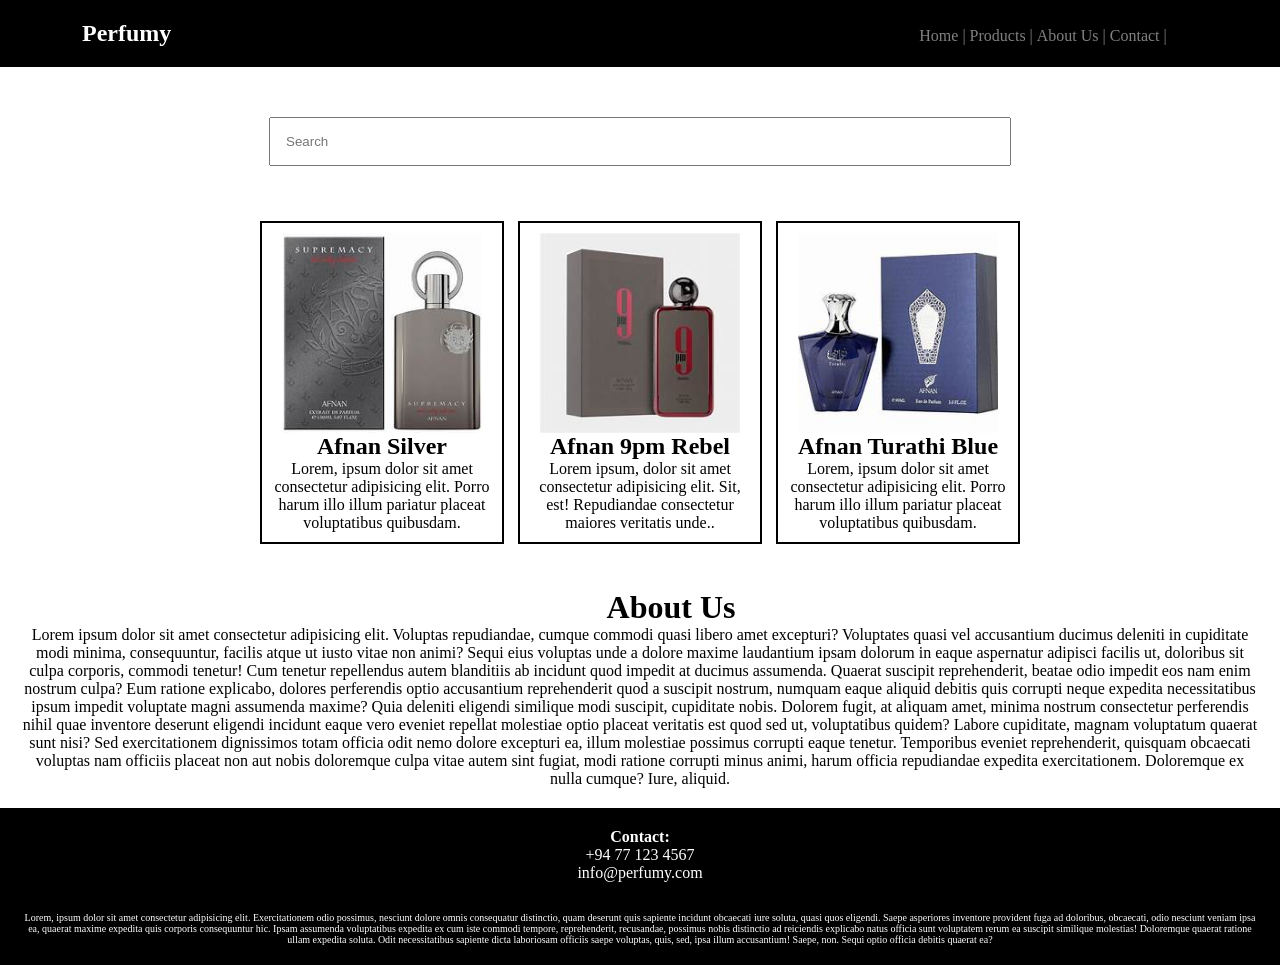
<file: CSS/Perfumy Project/index.html>
<!DOCTYPE html>

<head>
    <title>Perfumy</title>
    <link rel="stylesheet" href="style.css">
</head>

<body>
    <nav>
        <h1>Perfumy</h1>

        <ul>
            <li>Home |</li>
            <li>Products |</li>
            <li>About Us |</li>
            <li>Contact |</li>
        </ul>
    </nav>

    <div class = "searchbar">
        <input placeholder="Search">
    </div>

    <div class = "products">
        <div class = "box">
            <img src="Supremacy - Sliver.jpg" alt="Afnan Supremacy Sliver">
            <h2>Afnan Silver</h2>
            <p>Lorem, ipsum dolor sit amet consectetur adipisicing elit. Porro harum illo illum pariatur placeat voluptatibus quibusdam.</p>
        </div>

        <div class = "box">
            <img src="9pm - rebel.jpg" alt="rebel 9pm">
            <h2>Afnan 9pm Rebel</h2>
            <p>Lorem ipsum, dolor sit amet consectetur adipisicing elit. Sit, est! Repudiandae consectetur maiores veritatis unde..</p>
        </div>

        <div class = "box">
            <img src="Turatho Blue.jpg" alt="Turathi">
            <h2>Afnan Turathi Blue</h2>
            <p>Lorem, ipsum dolor sit amet consectetur adipisicing elit. Porro harum illo illum pariatur placeat voluptatibus quibusdam.</p>
            </p>
        </div>
    </div>


    <div class="about">
        <h1>About Us</h1>
        <p>Lorem ipsum dolor sit amet consectetur adipisicing elit. Voluptas repudiandae, cumque commodi quasi libero amet excepturi? Voluptates quasi vel accusantium ducimus deleniti in cupiditate modi minima, consequuntur, facilis atque ut iusto vitae non animi? Sequi eius voluptas unde a dolore maxime laudantium ipsam dolorum in eaque aspernatur adipisci facilis ut, doloribus sit culpa corporis, commodi tenetur! Cum tenetur repellendus autem blanditiis ab incidunt quod impedit at ducimus assumenda. Quaerat suscipit reprehenderit, beatae odio impedit eos nam enim nostrum culpa? Eum ratione explicabo, dolores perferendis optio accusantium reprehenderit quod a suscipit nostrum, numquam eaque aliquid debitis quis corrupti neque expedita necessitatibus ipsum impedit voluptate magni assumenda maxime? Quia deleniti eligendi similique modi suscipit, cupiditate nobis. Dolorem fugit, at aliquam amet, minima nostrum consectetur perferendis nihil quae inventore deserunt eligendi incidunt eaque vero eveniet repellat molestiae optio placeat veritatis est quod sed ut, voluptatibus quidem? Labore cupiditate, magnam voluptatum quaerat sunt nisi? Sed exercitationem dignissimos totam officia odit nemo dolore excepturi ea, illum molestiae possimus corrupti eaque tenetur. Temporibus eveniet reprehenderit, quisquam obcaecati voluptas nam officiis placeat non aut nobis doloremque culpa vitae autem sint fugiat, modi ratione corrupti minus animi, harum officia repudiandae expedita exercitationem. Doloremque ex nulla cumque? Iure, aliquid.</p>
    </div>

    <div class="contact">
        <h4>Contact: </h4>
        <p>+94 77 123 4567</p>
        <p>info@perfumy.com</p>

        <p style="margin-top: 30px; font-size: 10px;">Lorem, ipsum dolor sit amet consectetur adipisicing elit. Exercitationem odio possimus, nesciunt dolore omnis consequatur distinctio, quam deserunt quis sapiente incidunt obcaecati iure soluta, quasi quos eligendi. Saepe asperiores inventore provident fuga ad doloribus, obcaecati, odio nesciunt veniam ipsa ea, quaerat maxime expedita quis corporis consequuntur hic. Ipsam assumenda voluptatibus expedita ex cum iste commodi tempore, reprehenderit, recusandae, possimus nobis distinctio ad reiciendis explicabo natus officia sunt voluptatem rerum ea suscipit similique molestias! Doloremque quaerat ratione ullam expedita soluta. Odit necessitatibus sapiente dicta laboriosam officiis saepe voluptas, quis, sed, ipsa illum accusantium! Saepe, non. Sequi optio officia debitis quaerat ea?</p>
    </div>


        
</body>
</html>
</file>
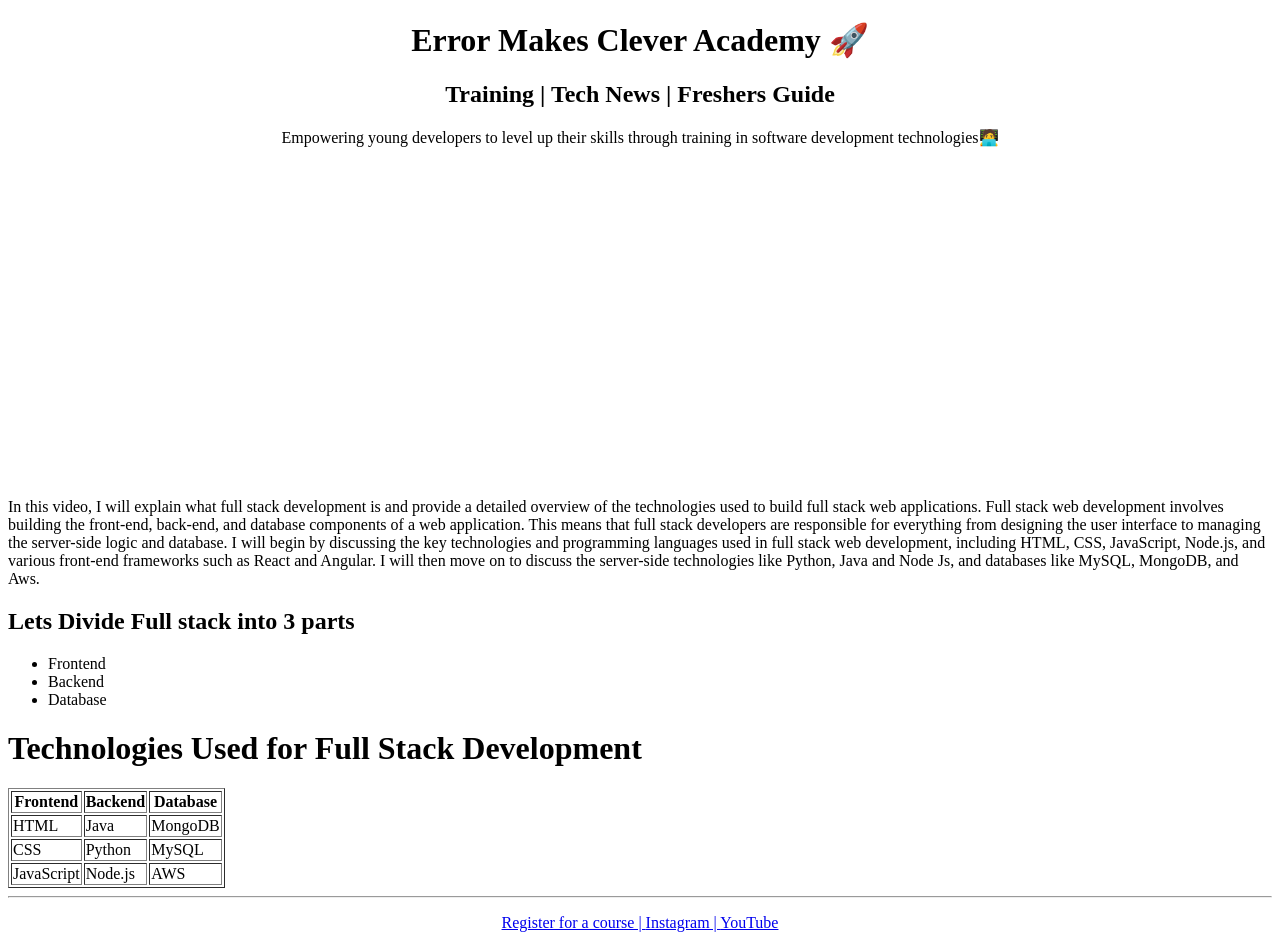
<file: HTML Basics/EMC page - HTML/index.html>
<!DOCTYPE html>
<html lang="en">

<head>
    <title>Error Makes Clever </title>
    <link rel="icon" href="emc.png">
</head>

<body>
    <center>
        <h1>Error Makes Clever Academy 🚀</h1>
        <h2>Training | Tech News | Freshers Guide</h2>
        <p>Empowering young developers to level up their skills through training in software development technologies🧑‍💻</p>
        <iframe width="560" height="315" src="https://www.youtube.com/embed/5QzzeYHApV0?si=QV7gH7LIdo7jwQ6X&amp;start=3" title="YouTube video player" frameborder="0" allow="accelerometer; autoplay; clipboard-write; encrypted-media; gyroscope; picture-in-picture; web-share" referrerpolicy="strict-origin-when-cross-origin" allowfullscreen> </iframe>
    </center>
<p>In this video, I will explain what full stack development is and provide a detailed overview of the technologies used to build full stack web applications. Full stack web development involves building the front-end, back-end, and database components of a web application. This means that full stack developers are responsible for everything from designing the user interface to managing the server-side logic and database.

    I will begin by discussing the key technologies and programming languages used in full stack web development, including HTML, CSS, JavaScript, Node.js, and various front-end frameworks such as React and Angular. I will then move on to discuss the server-side technologies like Python, Java and Node Js, and databases like MySQL, MongoDB, and Aws.
</p>

<h2>Lets Divide Full stack into 3 parts</h2>

<ul>
    <li>Frontend</li>
    <li>Backend</li>
    <li>Database</li>
</ul>

<h1>Technologies Used for Full Stack Development</h1>

<table border="1">
    <tr>
        <th>Frontend</th>
        <th>Backend</th>
        <th>Database</th>
    </tr>
    <tr>
        <td>HTML</td>
        <td>Java</td>
        <td>MongoDB</td>
    </tr>

    <tr>
        <td>CSS</td>
        <td>Python</td>
        <td>MySQL</td>
    </tr>

    <tr>
        <td>JavaScript</td>
        <td>Node.js</td>
        <td>AWS</td>
    </tr>
</table>

<hr>

<center>
    <p>
        <a href="register.html">Register for a course | </a> <a href="https://www.instagram.com/errormakesclever/">Instagram | </a> <a href="https://www.youtube.com/@ErrorMakesClever">YouTube</a>
    </p>
</center>


</body>
</html>
</file>
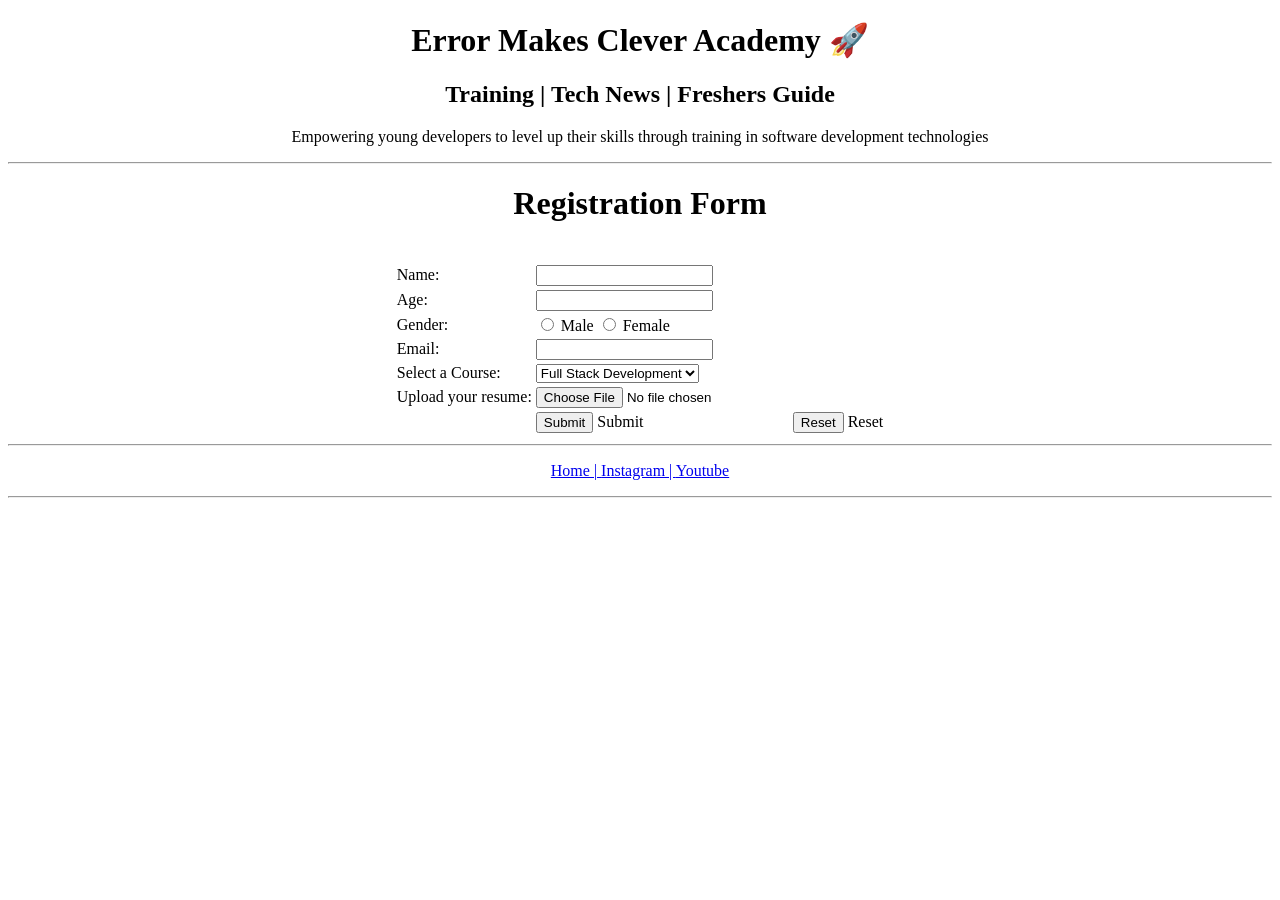
<file: HTML Basics/EMC page - HTML/register.html>
<!DOCTYPE html>
<html lang="en">
<head>
    <title>Register | Error Makes Clever </title>
    <link rel="icon" href="emc.png">
</head>

<body>
    <center>
    <h1>Error Makes Clever Academy 🚀</h1>
    <h2>Training | Tech News | Freshers Guide</h2>
    <p>Empowering young developers to level up their skills through training in software development technologies</p>
    </center>

    <hr>

    <center>
        <h1>Registration Form</h1>

        <form>
            <table>
                <tr>
                    <td>Name:</td> <td><input type = "text"> </td>
                </tr>

                <tr>
                    <td>Age:</td> <td><input type = "number"> </td>
                </tr>
                
                <tr>
                    <td>
                        Gender:</td> <td><input type = "radio" name="gender"> Male
                        <input type = "radio" name="gender"> Female
                    </td>
                </tr>

                <tr>
                    <td>Email:</td> <td><input type = "email"> </td>
                </tr>
                    
                <tr>
                    <td>Select a Course:</td> 
                    <td>
                        <select>
                            <option value="course1">Full Stack Development</option>
                            <option value="course2">Java Programming</option>
                            <option value="course3">Python Programming</option>
                            <option value="course4">Data Science</option>
                        </select>
                    </td>
                </tr>
                    
                <tr>
                    <td>Upload your resume:</td> <td><input type = "file"> </td>
                </tr>
                
                <br>

                <tr>
                    <td></td>
                    <td><input type="submit"> Submit</td>
                    <td><input type="reset"> Reset</td>
                </tr>


            </table>
        </form>
    </center>

    <hr>
    <center> 
        <p>
            <a href="index.html">Home | </a>
            <a href="https://www.instagram.com/errormakesclever/">Instagram | </a>
            <a href="https://www.youtube.com/@ErrorMakesClever">Youtube</a>
        </p> 
    </center>
    <hr>
</body>
</html>
</file>
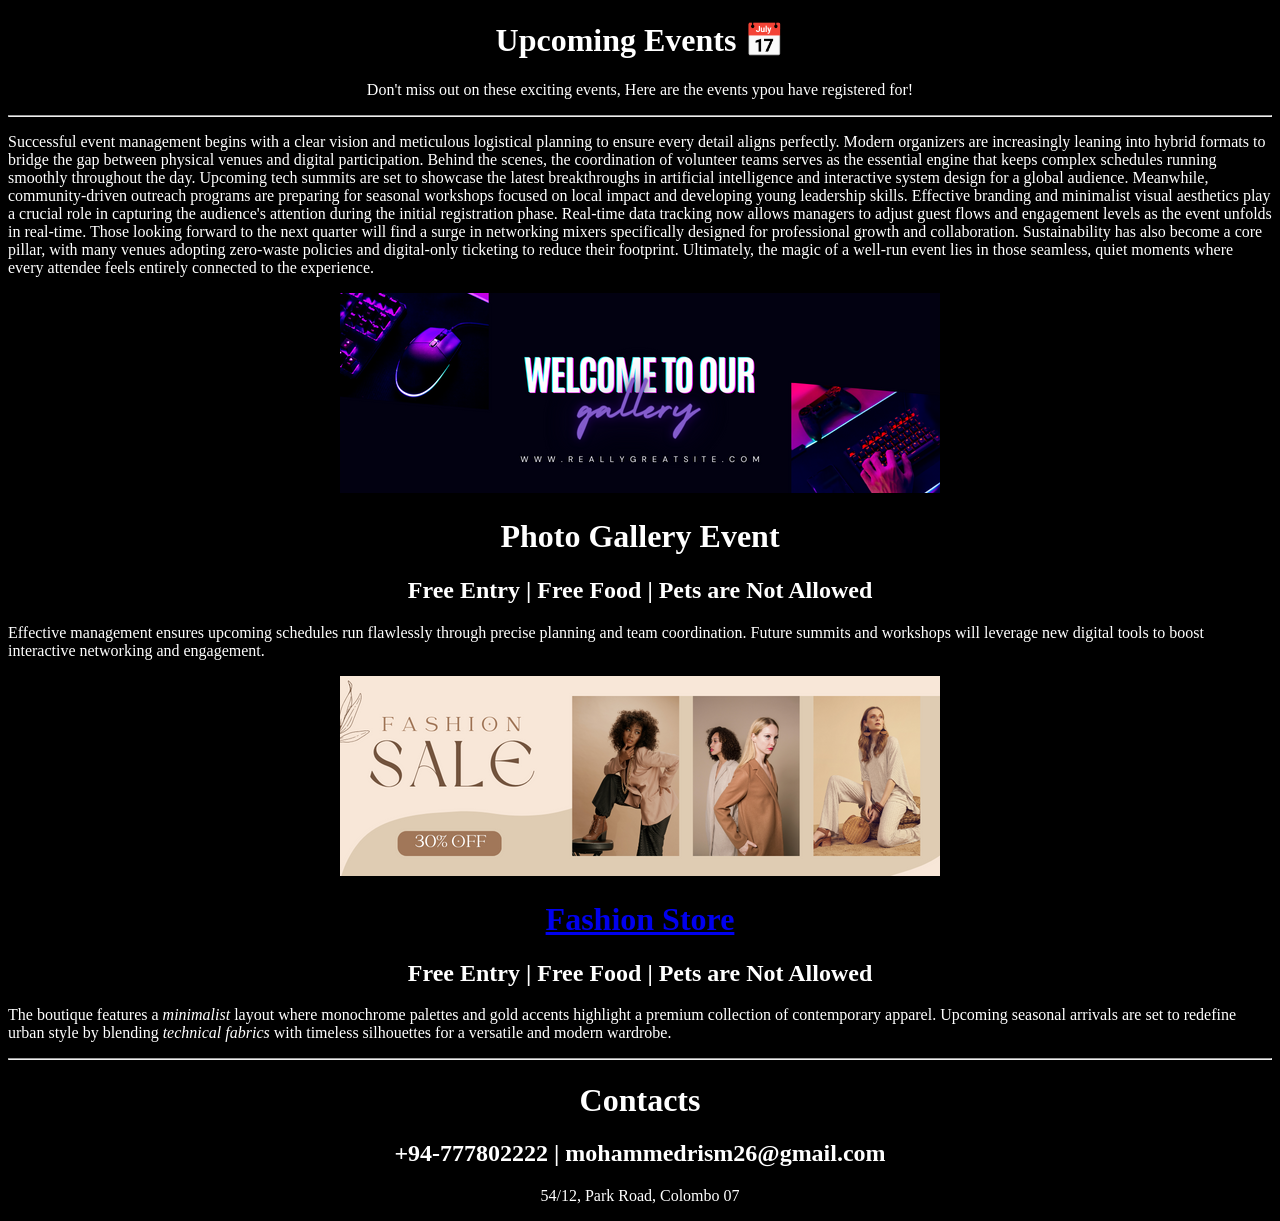
<file: HTML Basics/Events - HTML/event.html>
<!DOCTYPE html>
<html>
    <head>
        <title>Event Management</title>
        <link rel="icon" href="img/date.png">
    </head>

    <body bgcolor="black" style="color: white;">
        <center>
            <h1>Upcoming Events 📅 </h1>
            <p>Don't miss out on these exciting events, Here are the events ypou have registered for!</p>
        </center>
        <hr>
        <p>Successful event management begins with a clear vision and meticulous logistical planning to ensure 
            every detail aligns perfectly. Modern organizers are increasingly leaning into hybrid formats 
            to bridge the gap between physical venues and digital participation. Behind the scenes, the coordination 
            of volunteer teams serves as the essential engine that keeps complex schedules running smoothly throughout the day. Upcoming tech summits are set to showcase 
            the latest breakthroughs in artificial intelligence and interactive system design for a global audience. Meanwhile, community-driven outreach programs are preparing
            for seasonal workshops focused on local impact and developing young leadership skills. Effective branding and minimalist visual aesthetics play a crucial role in capturing the audience's attention during the initial 
            registration phase. Real-time data tracking now allows managers to adjust guest flows and engagement levels as the event unfolds in real-time. Those looking forward to the next quarter will find a surge in networking mixers specifically
            designed for professional growth and collaboration. Sustainability has also become a core pillar, with many venues adopting zero-waste policies and digital-only ticketing to reduce their footprint. Ultimately, the magic of a 
            well-run event lies in those seamless, quiet moments where every attendee feels entirely connected to the experience.
        </p>

        <center>
            <img src="img/event1.png" alt="Photo Gallery Event">
            <h1>Photo Gallery Event</h1>
            <h2>Free Entry | Free Food | Pets are Not Allowed</h2>
        </center>

        <p>Effective management ensures upcoming schedules run flawlessly through precise planning and team coordination.
        Future summits and workshops will leverage new digital tools to boost interactive networking and engagement.</p>

        <center>
            <img src="img/event2.png" alt="Fashion Store">
            <a href="https://www.myntra.com/"><h1>Fashion Store</h1></a>
            <h2>Free Entry | Free Food | Pets are Not Allowed</h2>
        </center>

        <p>The boutique features a <i>minimalist</i> layout where monochrome palettes and gold accents highlight a premium collection of contemporary apparel.
            Upcoming seasonal arrivals are set to redefine urban style by blending <i>technical fabrics</i> with timeless silhouettes for a versatile and modern wardrobe.
        </p>

        <hr>

        <center>
            <h1>Contacts</h1>
            <h2>+94-777802222 | mohammedrism26@gmail.com</h2>
            <p>54/12, Park Road, Colombo 07</p>
        </center>

    </body>
</html>
</file>
<file: CSS/Perfumy Project/style.css>
*{
    margin: 0;
    padding: 0;
}

nav{
    background-color: black;
    color: white;
    padding: 20px;
}

ul{
    margin-left: 60%;
}

h1, ul, li{
    display: inline;
}

h1{
    margin-left: 5%;
}

li{
    color: gray;
}

li:hover{
    color: white;
    cursor: pointer;
}

input{
    width: 60%;
    padding: 15px;
}

.searchbar{
    padding: 50px;
    text-align: center;
}


.box {
    border: 2px solid black;
    display: inline-block;
    width: 220px;
    vertical-align: top; /* Keeps the tops of the boxes level */
    margin: 5px;
    padding: 10px;
}

img{
    height: 200px;
    width: 200px;

    display: block;
    margin: 0 auto;
}


.products{
    text-align: center;
}

.about{
    text-align: center;
    margin-top: 20px;
    padding: 20px;
}

.contact{
    padding: 20px;
    background-color: black;
    color: white;
    text-align: center;
}

.Para{
    padding: 35px;
}
</file>
